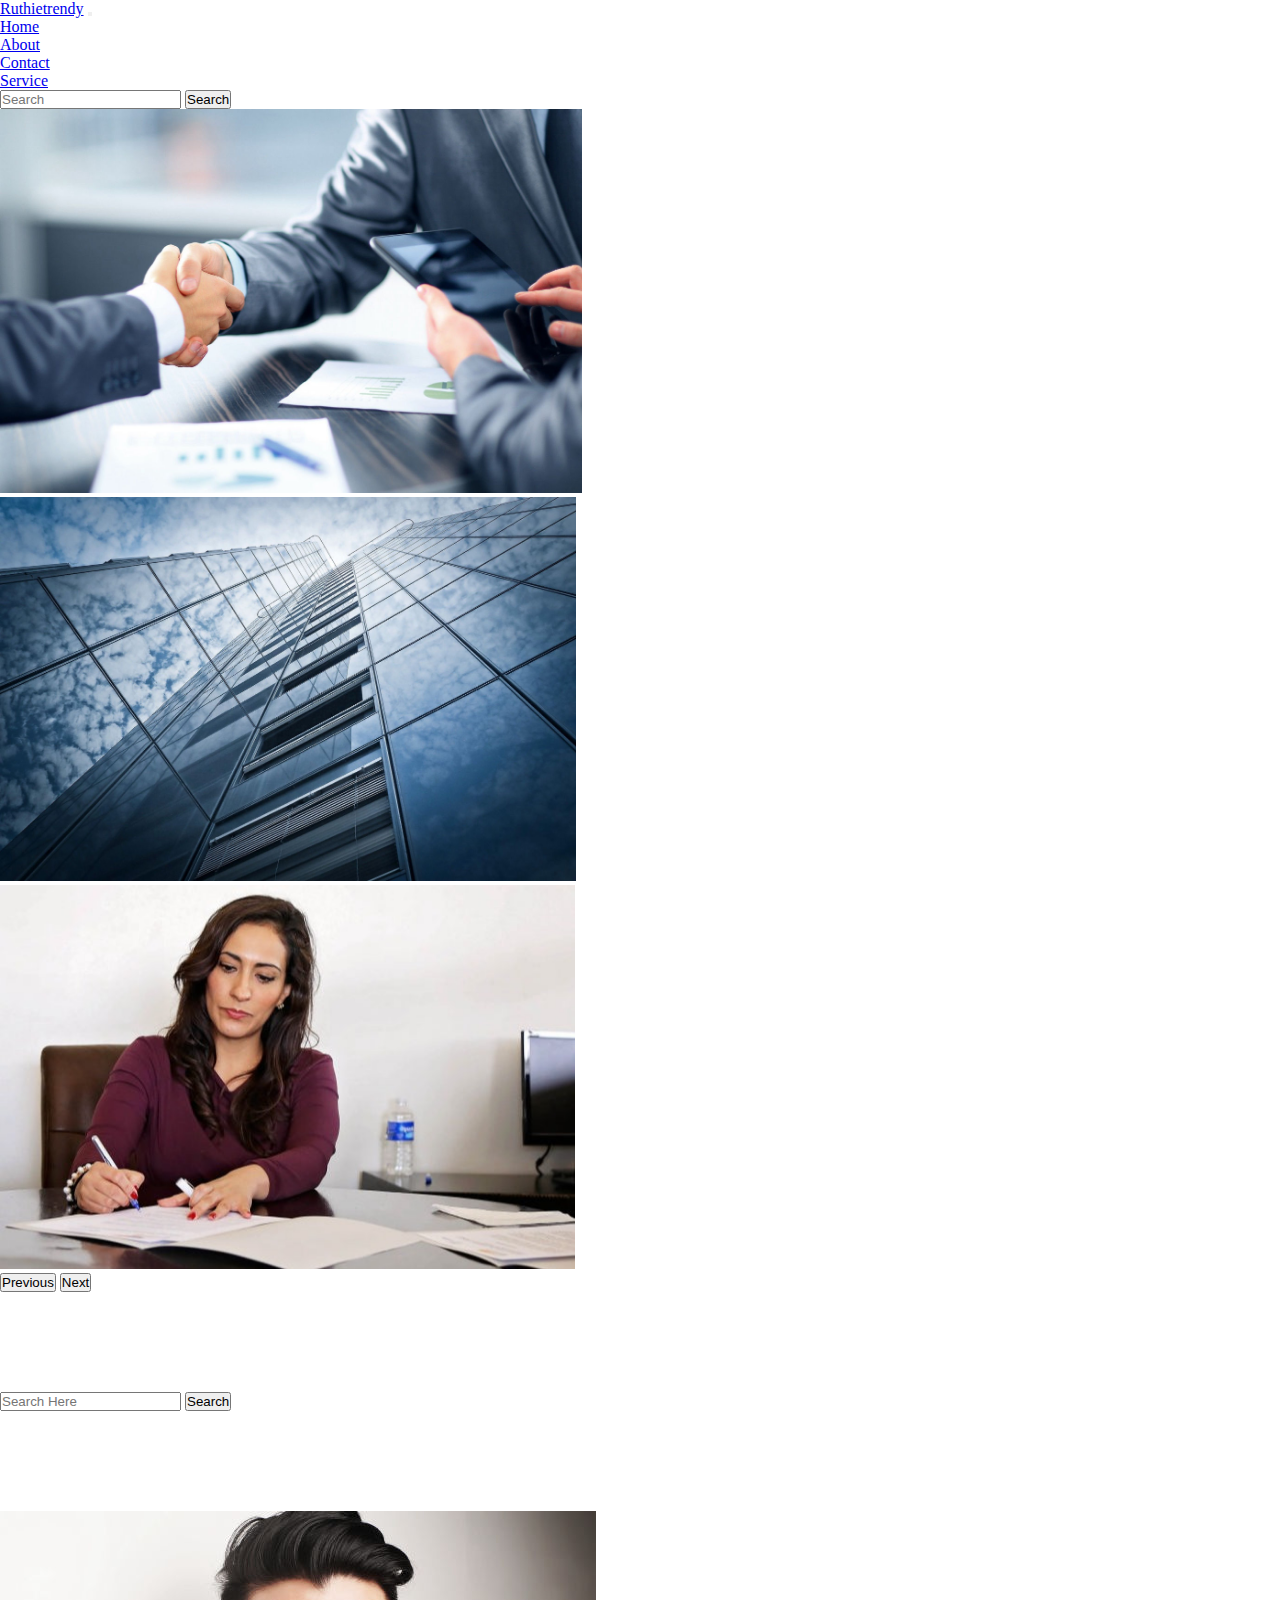
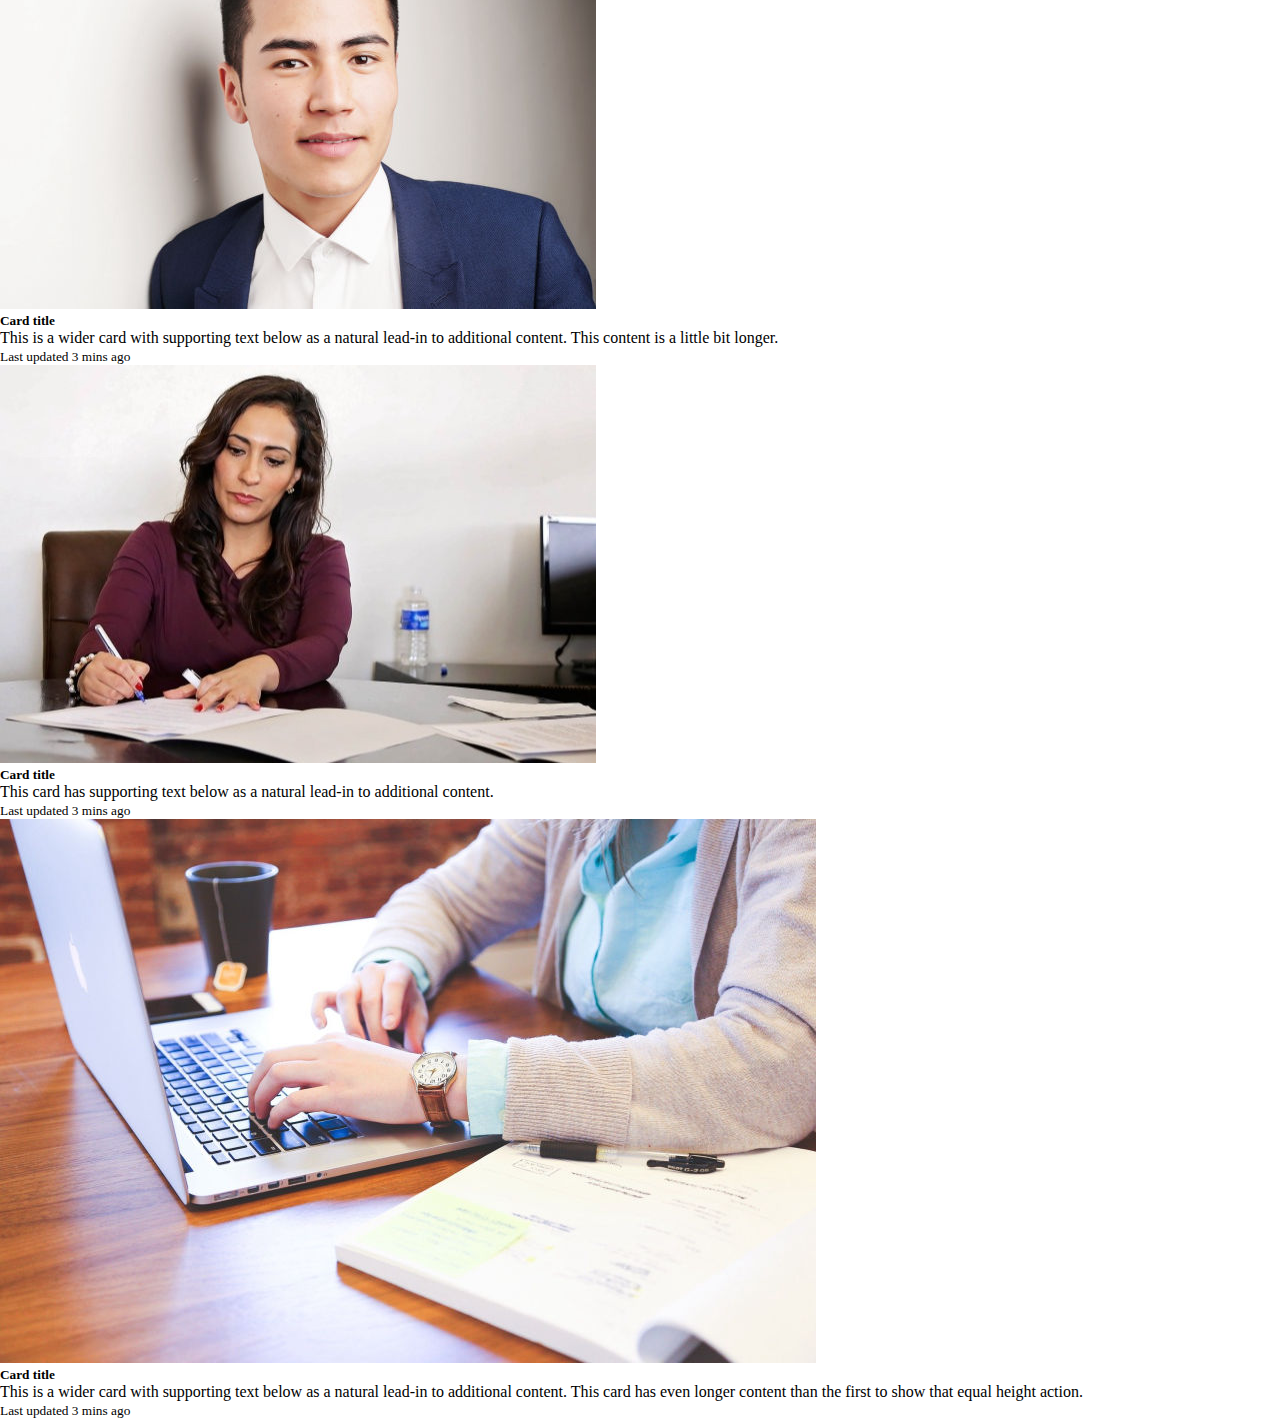
<file: index.html>
<!DOCTYPE html>
<html lang="en">
<head>
    <meta charset="UTF-8">
    <meta http-equiv="X-UA-Compatible" content="IE=edge">
    <meta name="viewport" content="width=device-width, initial-scale=1.0">
    <link href="https://cdn.jsdelivr.net/npm/bootstrap@5.0.2/dist/css/bootstrap.min.css" rel="stylesheet" integrity="sha384-EVSTQN3/azprG1Anm3QDgpJLIm9Nao0Yz1ztcQTwFspd3yD65VohhpuuCOmLASjC" crossorigin="anonymous">
    <link rel="stylesheet" href="css/style.css" />
    <title>Document</title>
</head>
<body>
  <div>
    <!-- this place is navbar -->
    <nav class="navbar navbar-expand-lg navbar-light bg-success">
      <div class="container-fluid">
        <a class="navbar-brand" href="#">Ruthietrendy</a>
        <button class="navbar-toggler" type="button" data-bs-toggle="collapse" data-bs-target="#navbarSupportedContent" aria-controls="navbarSupportedContent" aria-expanded="false" aria-label="Toggle navigation">
          <span class="navbar-toggler-icon"></span>
        </button>
        <div class="collapse navbar-collapse" id="navbarSupportedContent">
          <ul class="navbar-nav me-auto mb-2 mb-lg-0">
            <li class="nav-item">
              <a class="nav-link active" aria-current="page" href="#">Home</a>
            </li>
            <li class="nav-item">
              <a class="nav-link" href="#">About</a>
            </li>
            <li class="nav-item">
              <a class="nav-link" href="#">Contact</a>
            </li>
            <li class="nav-item">
              <a class="nav-link" href="#">Service</a>
            </li>
          </ul>
          <form class="d-flex">
            <input class="form-control me-2" type="search" placeholder="Search" aria-label="Search">
            <button class="btn btn-outline-success" type="submit">Search</button>
          </form>
        </div>
      </div>
    </nav>
    <!-- this is my slider -->
    <div id="carouselExampleControls" class="carousel slide" data-bs-ride="carousel">
      <div class="carousel-inner">
        <div class="carousel-item active">
          <img src="img/mbr-1256x829.jpg" class="d-block w-100 slider-height"   alt="...">
        </div>
        <div class="carousel-item">
          <img src="img/mbr-1256x837.jpg" class="d-block w-100 slider-height" alt="...">
        </div>
        <div class="carousel-item">
          <img src="img/mbr-596x401.jpeg" class="d-block w-100 slider-height" alt="...">
        </div>
      </div>
      <button class="carousel-control-prev" type="button" data-bs-target="#carouselExampleControls" data-bs-slide="prev">
        <span class="carousel-control-prev-icon" aria-hidden="true"></span>
        <span class="visually-hidden">Previous</span>
      </button>
      <button class="carousel-control-next" type="button" data-bs-target="#carouselExampleControls" data-bs-slide="next">
        <span class="carousel-control-next-icon" aria-hidden="true"></span>
        <span class="visually-hidden">Next</span>
      </button>
    </div>
    <!-- search form -->
    <div class="mx-auto form">
        <form action="" class="">
          <div class="input-group mb-3">
              <input type="text" class="form-control form-control-lg" placeholder="Search Here">
              <button type="submit" class="input-group-text btn-success"><i class="bi bi-search me-2"></i> Search</button>
          </div>
      </form>
    </div>

    <!-- this is the owners -->
    <div class="card-group">
      <div class="card">
        <img src="img/mbr-596x398.jpg" class="card-img-top" alt="...">
        <div class="card-body">
          <h5 class="card-title">Card title</h5>
          <p class="card-text">This is a wider card with supporting text below as a natural lead-in to additional content. This content is a little bit longer.</p>
        </div>
        <div class="card-footer">
          <small class="text-muted">Last updated 3 mins ago</small>
        </div>
      </div>
      <div class="card">
        <img src="img/mbr-596x401.jpeg" class="card-img-top" alt="...">
        <div class="card-body">
          <h5 class="card-title">Card title</h5>
          <p class="card-text">This card has supporting text below as a natural lead-in to additional content.</p>
        </div>
        <div class="card-footer">
          <small class="text-muted">Last updated 3 mins ago</small>
        </div>
      </div>
      <div class="card">
        <img src="img/mbr-816x544.jpg" class="card-img-top" alt="...">
        <div class="card-body">
          <h5 class="card-title">Card title</h5>
          <p class="card-text">This is a wider card with supporting text below as a natural lead-in to additional content. This card has even longer content than the first to show that equal height action.</p>
        </div>
        <div class="card-footer">
          <small class="text-muted">Last updated 3 mins ago</small>
        </div>
      </div>
    </div>

  </div>




  <script src="https://cdn.jsdelivr.net/npm/bootstrap@5.0.2/dist/js/bootstrap.bundle.min.js" integrity="sha384-MrcW6ZMFYlzcLA8Nl+NtUVF0sA7MsXsP1UyJoMp4YLEuNSfAP+JcXn/tWtIaxVXM" crossorigin="anonymous"></script>
</body>
</html>
</file>
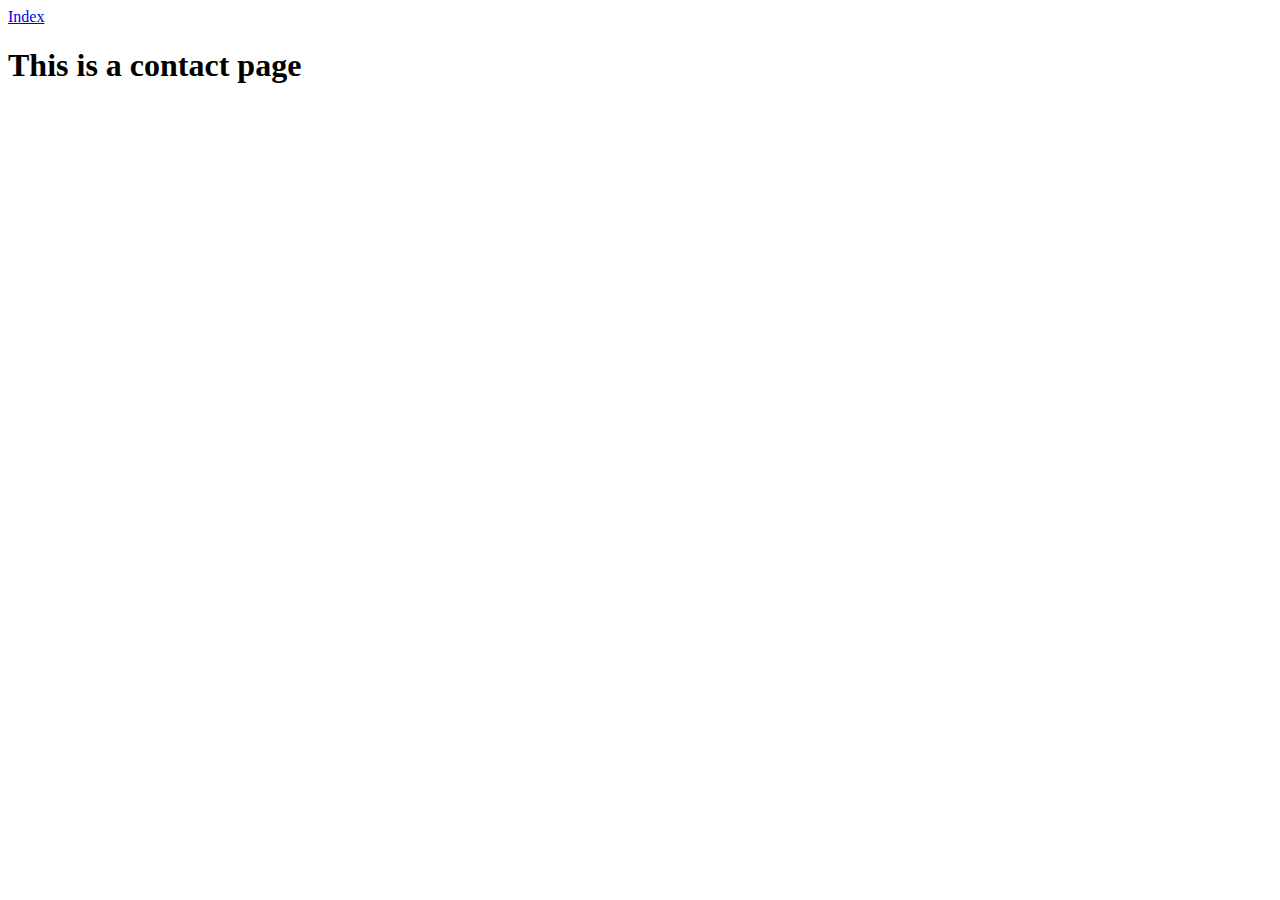
<file: pages/contact.html>
<!DOCTYPE html>
<html lang="en">
<head>
    <meta charset="UTF-8">
    <meta http-equiv="X-UA-Compatible" content="IE=edge">
    <meta name="viewport" content="width=device-width, initial-scale=1.0">
    <title>Document</title>
</head>
<body>                                                                                                                
    <a href="../index.html">Index</a>
    <h1>This is a contact page</h1>
    
</body>
</html>
</file>
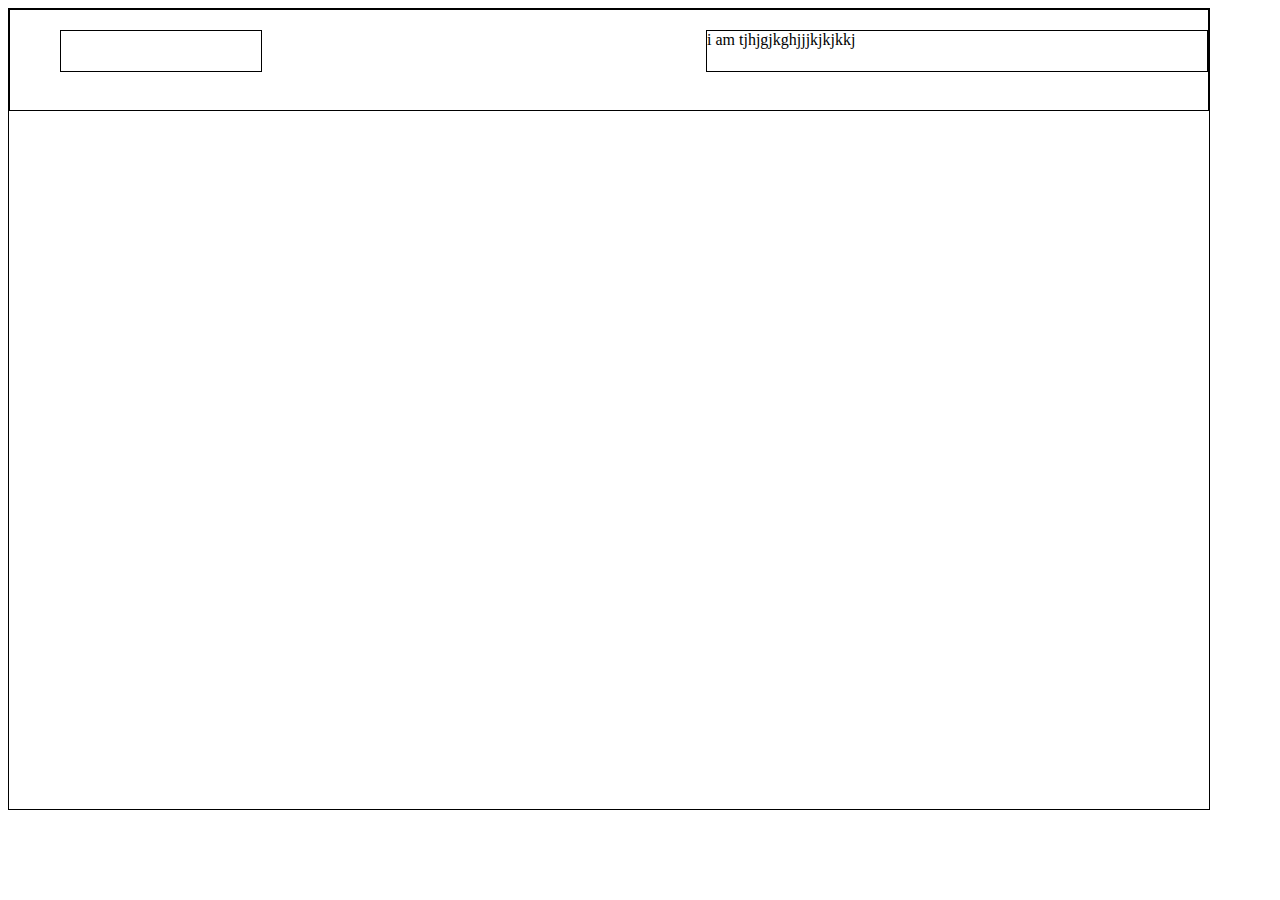
<file: pages/index2.html>
<!DOCTYPE html>
<html lang="en">
<head>
    <meta charset="UTF-8">
    <meta http-equiv="X-UA-Compatible" content="IE=edge">
    <meta name="viewport" content="width=device-width, initial-scale=1.0">
    <link rel="stylesheet" href="../css/index.css" />
    <title>Document</title>
    
</head>
<body>
    <!-- main content -->
    <div class="container">
        <!-- heading -->
        <div class="head">
            <!-- logo -->
            <div class="logo">

            </div>
            <div class="sep-div">
i am tjhjgjkghjjjkjkjkkj
            </div>
        </div>



    </div>
</body>
</html>
</file>
<file: css/style.css>
*{
    padding:0;
    margin:0;
    box-sizing:border-box;
}
.slider-height{
    height:30vw;
}
.form{
    width: 400px;
    padding-top:100px;
    padding-bottom:100px;
}
</file>
<file: css/index.css>
.container{
    width:1200px;
    height:800px;
    border:1px solid black;
}

.head{
    border:1px solid black;
    height:80px;
    padding-left: 50px;
    padding-top:20px;
}
.logo{
    border:1px solid black;
    height:40px;
    width:200px;
    float:left;

   
}
.sep-div{
    border:1px solid black;
    width:500px;
    height:40px;
    float:right;
}
</file>
